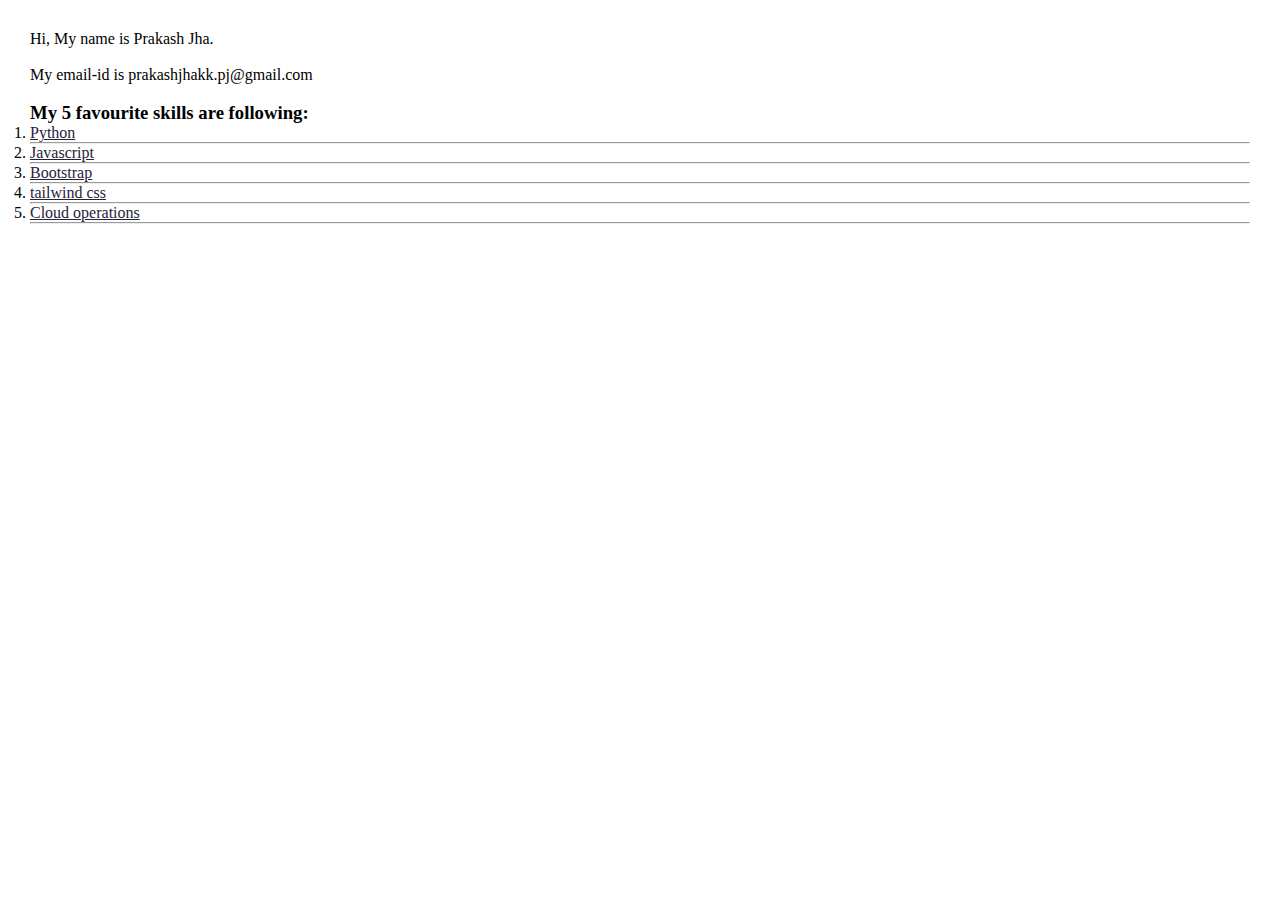
<file: index.html>
<!DOCTYPE html>
<html lang="en">
<head>
    <title>Git-Multi-branch</title>
    <link rel="stylesheet" href="./style.css">
</head>
<body>

    <!-- starts here -->
    <div class="container">
        <div class="box">
            <p>Hi, My name is Prakash Jha. <br><br> My email-id is prakashjhakk.pj@gmail.com</p><br>
            <h3>My 5 favourite skills are following:</h3> 
            <ol>
                <li><a href="./python.html">Python</a></li>
                <hr>
                <li><a href="./javascript.html">Javascript</a> </li>
                <hr>
                <li><a href="./bootstrap.html">Bootstrap</a> </li>
                <hr>
                <li><a href="./tailwindcss.html">tailwind css</a> </li>
                <hr>
                <li><a href="./cloud.html">Cloud operations</a> </li> <hr>
            </ol>
        </div>
    </div>
</body>
</html>
</file>
<file: style.css>
*{
    margin: 0px;
    padding: 0px;
}

.box{
    margin: 20px;
    padding: 10px;

}

li a{
    color:rgb(39, 34, 57);
}
</file>
